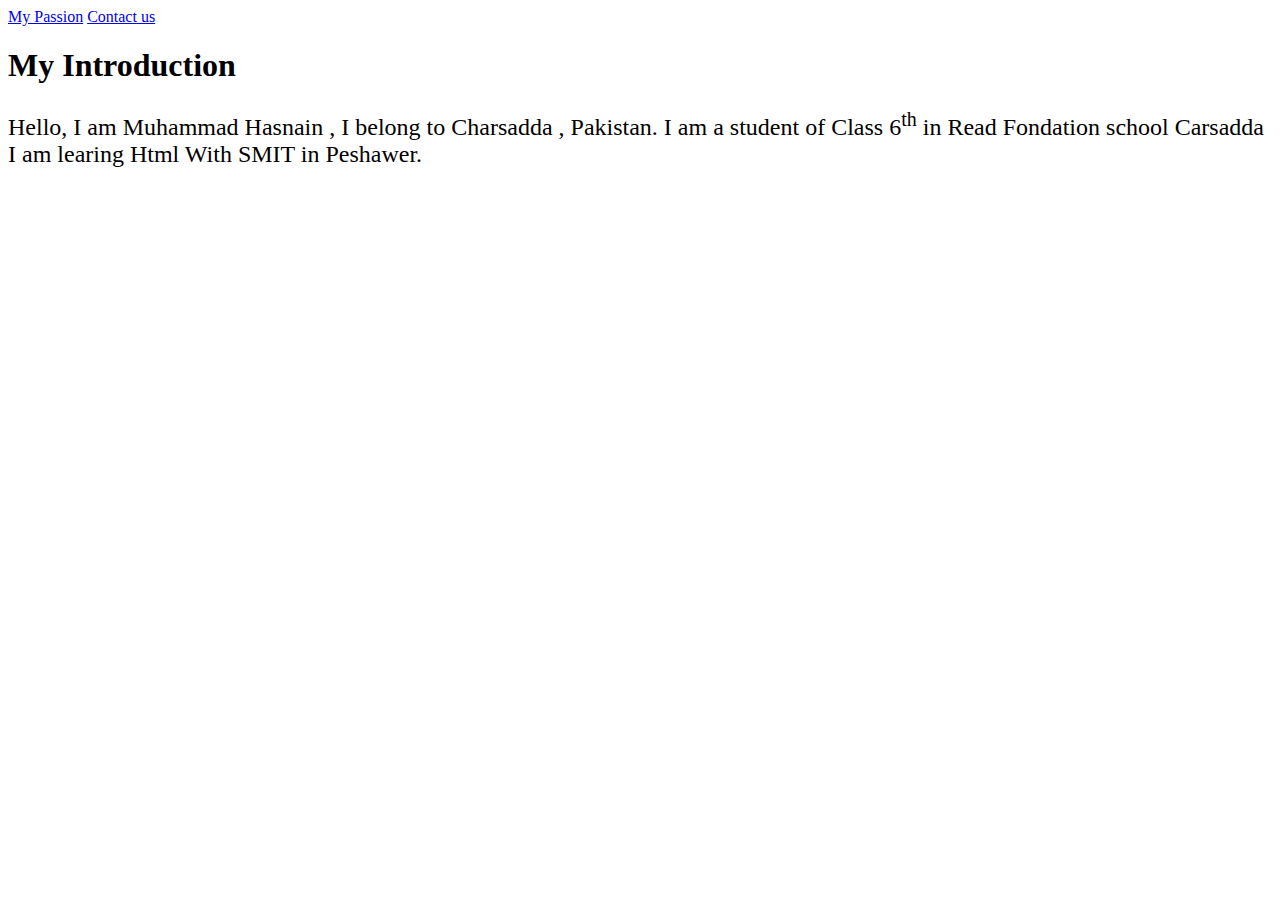
<file: index.html>
<!DOCTYPE html>
<html lang="en">

<head>
    <meta charset="UTF-8">
    <meta name="viewport" content="width=device-width, initial-scale=1.0">
    <title>Practice On HTML</title>
    <link rel="stylesheet" href="CSS/style.css">
</head>

<body>

    <a href="Passion/Passion.html">My Passion</a>
    <a href="Contact/contact.html">Contact us</a>

<h1 id="top"> My Introduction </h1>




<p>Hello, I am Muhammad Hasnain , I belong to Charsadda , Pakistan. I am a student of Class 6<sup>th</sup> in Read Fondation school Carsadda


<br>


I am learing Html With SMIT in Peshawer.
</p> 















</body>

</html>
</file>
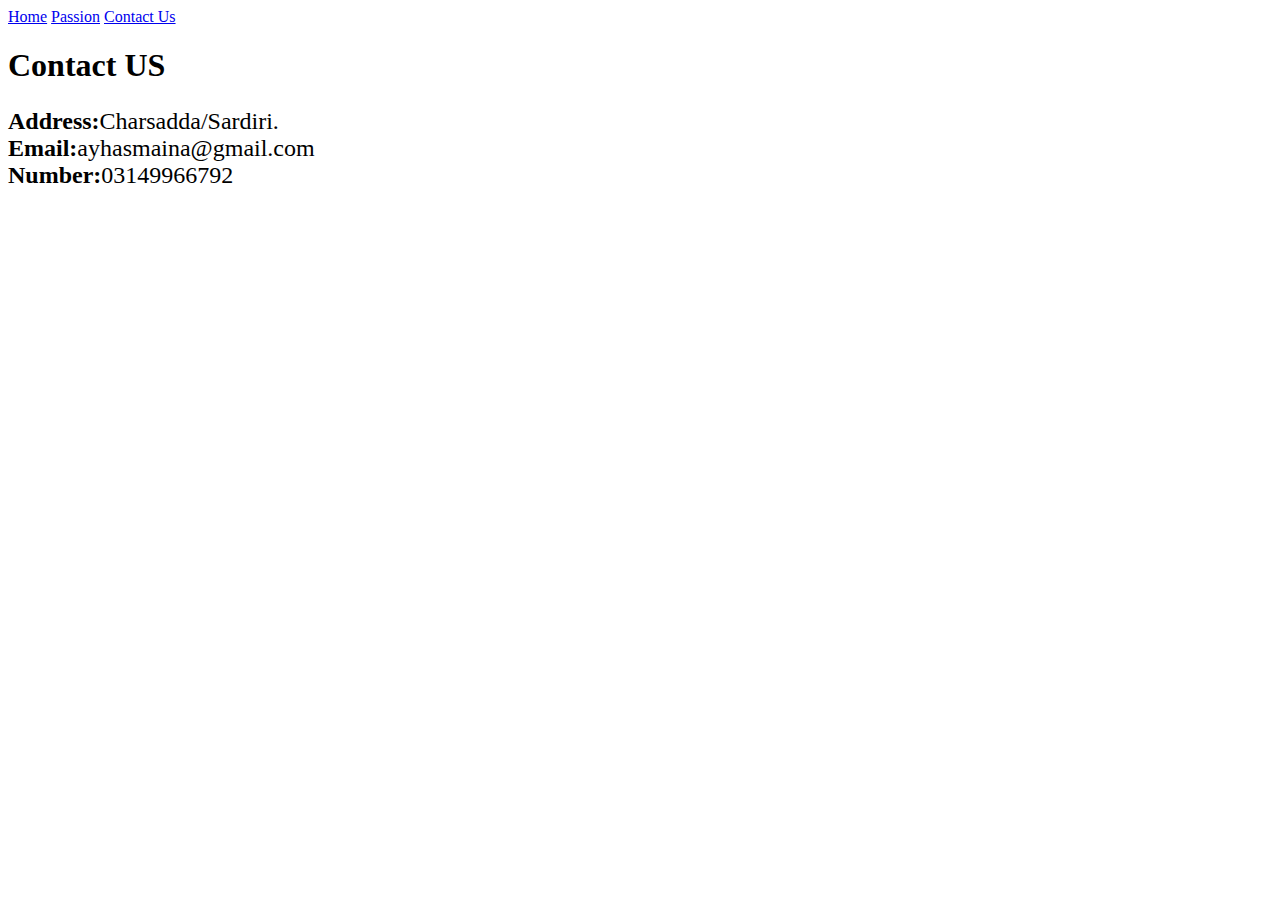
<file: Contact/contact.html>
<!DOCTYPE html>
<html lang="en">
<head>
    <meta charset="UTF-8">
    <meta name="viewport" content="width=device-width, initial-scale=1.0">
    <title>Contact Information</title>
    <link rel="stylesheet" href="CSS/style.css">
</head>
<body>

    <a href="../index.html">Home</a>
    <a href="../Passion/Passion.html">Passion</a>
    <a href="contact.html">Contact Us</a>
    
    <h1>Contact US</h1>

    <p>
        <strong>Address:</strong>Charsadda/Sardiri.
        <br>
<Strong>Email:</Strong>ayhasmaina@gmail.com
<br>
<strong>Number:</strong>03149966792






    </p>









</body>
</html>
</file>
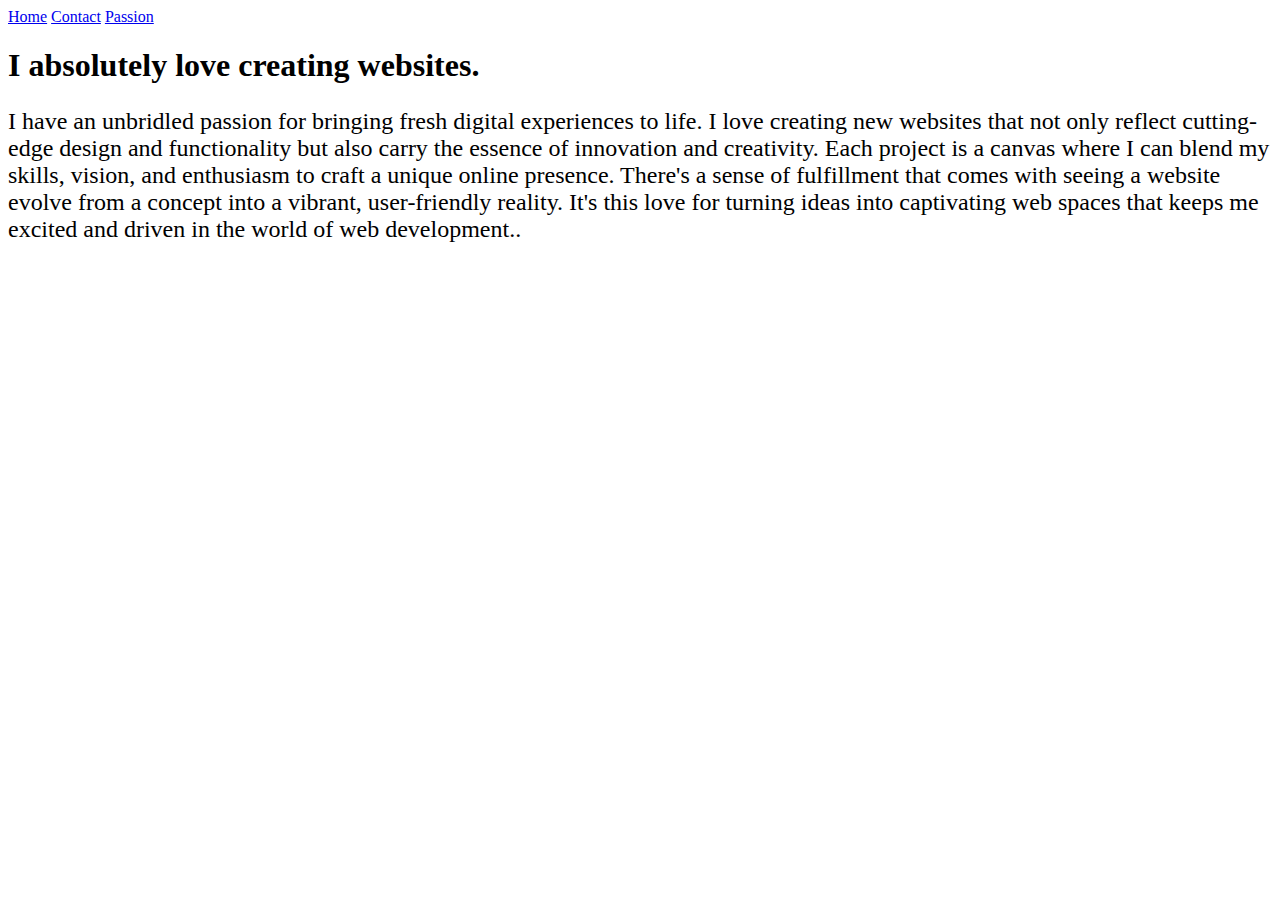
<file: Passion/Passion.html>
<!DOCTYPE html>
<html lang="en">
<head>
    <meta charset="UTF-8">
    <meta name="viewport" content="width=device-width, initial-scale=1.0">
    <title>My Passion</title>
    <link rel="stylesheet" href="CSS/style.css">
</head>
<body>
    <a href="../index.html">Home</a>
    <a href="../Contact/contact.html">Contact</a>
    <a href="Passion.html">Passion</a>
    <h1>  I absolutely love creating websites.  </h1>

<p>  I have an unbridled passion for bringing fresh digital experiences to life.
     I love creating new websites that not only reflect cutting-edge design and 
     functionality but also carry the essence of innovation and creativity. Each
      project is a canvas where I can blend my skills, vision, and enthusiasm to 
      craft a unique online presence. There's a sense of fulfillment that comes 
      with seeing a website evolve from a concept into a vibrant, user-friendly 
      reality. It's this love for turning ideas into captivating web spaces that 
      keeps me excited and driven in the world of web development..</p>








</body>
</html>
</file>
<file: CSS/style.css>
p{
    font-size: x-large;
}
</file>
<file: Contact/CSS/style.css>
p{
    font-size: x-large;
}
</file>
<file: Passion/CSS/style.css>
p{
    font-size: x-large;
}
</file>
